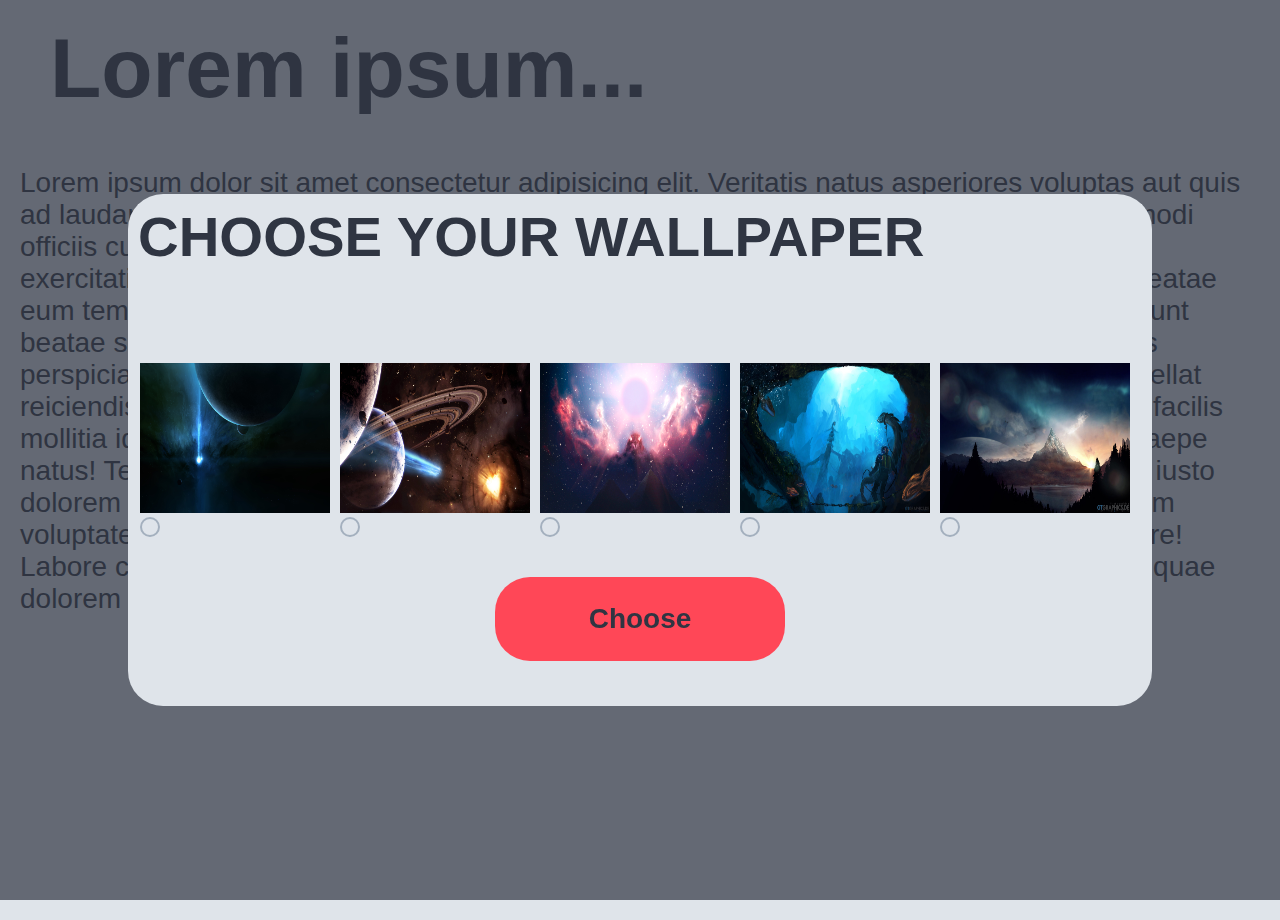
<file: JScookies/index.html>
<!DOCTYPE html>
<html lang="en">

<head>
    <meta charset="UTF-8">
    <meta http-equiv="X-UA-Compatible" content="IE=edge">
    <meta name="viewport" content="width=device-width, initial-scale=1.0">
    <link rel="shortcut icon" href="#" />
    <link rel="stylesheet" href="style.css">
    <title>Choose Your background</title>
</head>

<body>
    <h1>Lorem ipsum...</h1>
    <p>Lorem ipsum dolor sit amet consectetur adipisicing elit. Veritatis natus asperiores voluptas aut quis ad laudantium debitis non eveniet impedit ea dicta culpa pariatur, nulla atque, perspiciatis modi officiis cum itaque, accusamus possimus eligendi
        odio. Architecto sed, optio explicabo exercitationem hic tempore distinctio nisi praesentium eveniet eaque, iste quas molestiae beatae eum tempora magni quos aut qui laborum assumenda dolorem veniam. Accusantium deserunt beatae sit nulla quae
        eius suscipit natus consequuntur nobis aliquid error omnis repellendus perspiciatis dolor quos exercitationem mollitia, voluptate libero nostrum itaque ipsa quia repellat reiciendis? Corrupti nihil alias magni adipisci exercitationem nobis atque
        accusantium quas facilis mollitia id delectus incidunt, numquam asperiores cumque quam earum eligendi, at libero saepe natus! Tempore esse sint animi labore consequatur! Quas tempore natus omnis? Commodi iusto dolorem debitis sequi repellendus
        iure tempora deserunt nobis sapiente maxime culpa harum voluptatem vel, alias consequuntur! Aut labore similique ipsum tenetur? Laudantium, tempore! Labore consectetur consequatur aliquid quas aut libero! Voluptatem, rem sint? Pariatur iste quae
        dolorem dolor, minima mollitia repudiandae voluptate optio.</p>

    <div class="popUp" id="popup">
        <div class="overLay" id="Overlay"></div>
        <div class="content" id="Content">
            <h2>Choose Your Wallpaper</h2>
            <ul>
                <li>
                    <label for="myRadioID1" class="radio">
                        <img src="1920x1080.jpg" alt="">
                    <input type="radio" name="myRadioField" id="myRadioID1" class="radioInput"value="1920x1080">
                    <div class="radioCircle">

                    </div>
                    
                    </label>
                </li>
                <li>
                    <label for="myRadioID2" class="radio">
                        <img src="1920x1080web.jpg" alt="">
                    <input type="radio" name="myRadioField" id="myRadioID2" class="radioInput" value="1920x1080web">
                    <div class="radioCircle">

                    </div>
                    
                    </label>
                </li>
                <li>
                    <label for="myRadioID3" class="radio">
                        <img src="Ra-1920x1080.jpg" alt="">
                    <input type="radio" name="myRadioField" id="myRadioID3" class="radioInput"value="Ra-1920x1080">
                    <div class="radioCircle">

                    </div>
                    
                </label>
                </li>
                <li>
                    <label for="myRadioID4" class="radio">
                        <img src="Underwater1920x1080.jpg" alt="">
                    <input type="radio" name="myRadioField" id="myRadioID4" class="radioInput"value="Underwater1920x1080">
                    <div class="radioCircle">

                    </div>
                    
                    </label>
                </li>
                <li>
                    <label for="myRadioID5" class="radio">
                        <img src="wallpaper-firstsunshine1920x1080.jpg" alt="">
                    <input type="radio" name="myRadioField" id="myRadioID5" class="radioInput"value="wallpaper-firstsunshine1920x1080">
                    <div class="radioCircle">

                    </div>
                    
                    </label>
                </li>
            </ul>
            <button class="chooseWallpaper" onclick="setCookie()">Choose</button>
        </div>
    </div>
    <button class="revert" id="revertButton" onclick="deleteCookie()">Revert Back</button>
</body>
<script>
    function checkCookies() {
        let cookie = document.cookie.split(';');
        for (let i = 0; i < cookie.length; i++) {
            const split = cookie[i].split('=');
            console.log(split[1])

            if ((split[0] === 'FavBackgroundImgName')) {
                revertBack(split[1].trim());
                return;
            }
        }
        document.cookie = "FavBackgroundImgName=";

    }

    function setCookie() {
        let radio = document.getElementsByName("myRadioField");
        for (let i = 0; i < radio.length; i++) {
            if (radio[i].checked) {
                document.cookie = "FavBackgroundImgName=" + radio[i].value + ";";
                console.log(radio[i].value);
                setBackground(radio[i].value);
                break;
            }
        }
    }

    function revertBack(idk) {
        let y = "url('";
        document.querySelector("body").style.background = "#f1f2f6";
        document.querySelector("body").style.backgroundImage = "";
        document.getElementById('popup').style.visibility = 'visible';
        document.getElementById('Overlay').style.visibility = 'visible';
        document.getElementById('Content').style.visibility = 'visible';
        document.getElementById('revertButton').style.visibility = 'hidden';
        document.querySelector("body").style.color = "#2f3542";
    }

    function setBackground(picture) {
        let y = "url('";
        document.body.style.backgroundImage = y + picture + ".jpg')";
        document.body.style.backgroundRepeat = "no-repeat";
        document.getElementById('popup').style.visibility = 'hidden';
        document.getElementById('Overlay').style.visibility = 'hidden';
        document.getElementById('Content').style.visibility = 'hidden';
        document.querySelector("body").style.color = "#ced6e0";
        document.getElementById('revertButton').style.visibility = 'visible';
        console.log(y + picture + ".jpg");
    }

    function deleteCookie() {
        document.cookie = "FavBackgroundImgName=";
        checkCookies();
    }
</script>

</html>
</file>
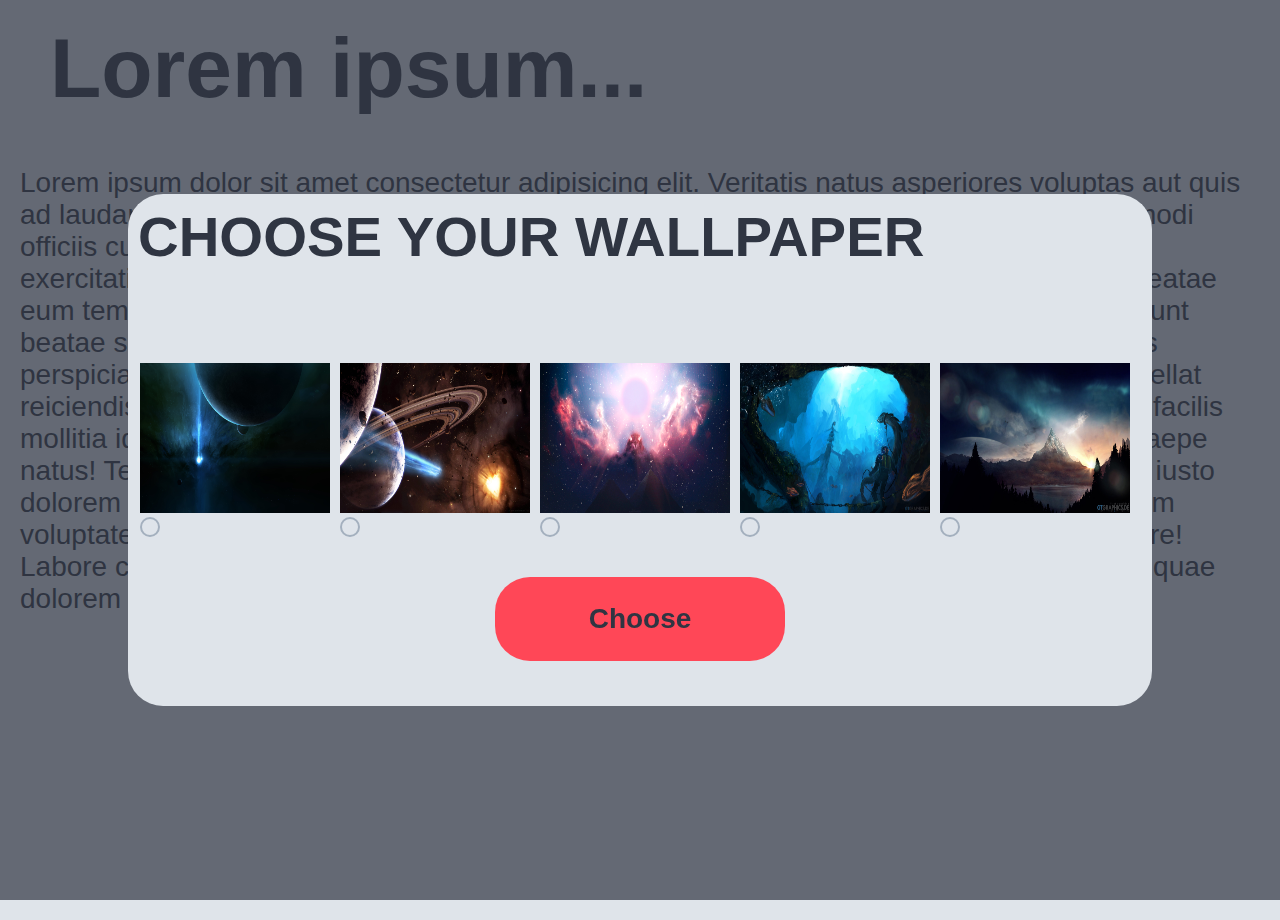
<file: localStorage/index.html>
<!DOCTYPE html>
<html lang="en">

<head>
    <meta charset="UTF-8">
    <meta http-equiv="X-UA-Compatible" content="IE=edge">
    <meta name="viewport" content="width=device-width, initial-scale=1.0">
    <link rel="shortcut icon" href="#" />
    <link rel="stylesheet" href="style.css">
    <title>Choose Your background</title>
</head>

<body onload="storageInit()">
    <h1>Lorem ipsum...</h1>
    <p>Lorem ipsum dolor sit amet consectetur adipisicing elit. Veritatis natus asperiores voluptas aut quis ad laudantium debitis non eveniet impedit ea dicta culpa pariatur, nulla atque, perspiciatis modi officiis cum itaque, accusamus possimus eligendi
        odio. Architecto sed, optio explicabo exercitationem hic tempore distinctio nisi praesentium eveniet eaque, iste quas molestiae beatae eum tempora magni quos aut qui laborum assumenda dolorem veniam. Accusantium deserunt beatae sit nulla quae
        eius suscipit natus consequuntur nobis aliquid error omnis repellendus perspiciatis dolor quos exercitationem mollitia, voluptate libero nostrum itaque ipsa quia repellat reiciendis? Corrupti nihil alias magni adipisci exercitationem nobis atque
        accusantium quas facilis mollitia id delectus incidunt, numquam asperiores cumque quam earum eligendi, at libero saepe natus! Tempore esse sint animi labore consequatur! Quas tempore natus omnis? Commodi iusto dolorem debitis sequi repellendus
        iure tempora deserunt nobis sapiente maxime culpa harum voluptatem vel, alias consequuntur! Aut labore similique ipsum tenetur? Laudantium, tempore! Labore consectetur consequatur aliquid quas aut libero! Voluptatem, rem sint? Pariatur iste quae
        dolorem dolor, minima mollitia repudiandae voluptate optio.</p>

    <div class="popUp" id="popup">
        <div class="overLay" id="Overlay"></div>
        <div class="content" id="Content">
            <h2>Choose Your Wallpaper</h2>
            <ul>
                <li>
                    <label for="myRadioID1" class="radio">
                        <img src="1920x1080.jpg" alt="">
                    <input type="radio" name="myRadioField" id="myRadioID1" class="radioInput"value="1920x1080">
                    <div class="radioCircle">

                    </div>
                    
                    </label>
                </li>
                <li>
                    <label for="myRadioID2" class="radio">
                        <img src="1920x1080web.jpg" alt="">
                    <input type="radio" name="myRadioField" id="myRadioID2" class="radioInput" value="1920x1080web">
                    <div class="radioCircle">

                    </div>
                    
                    </label>
                </li>
                <li>
                    <label for="myRadioID3" class="radio">
                        <img src="Ra-1920x1080.jpg" alt="">
                    <input type="radio" name="myRadioField" id="myRadioID3" class="radioInput"value="Ra-1920x1080">
                    <div class="radioCircle">

                    </div>
                    
                </label>
                </li>
                <li>
                    <label for="myRadioID4" class="radio">
                        <img src="Underwater1920x1080.jpg" alt="">
                    <input type="radio" name="myRadioField" id="myRadioID4" class="radioInput"value="Underwater1920x1080">
                    <div class="radioCircle">

                    </div>
                    
                    </label>
                </li>
                <li>
                    <label for="myRadioID5" class="radio">
                        <img src="wallpaper-firstsunshine1920x1080.jpg" alt="">
                    <input type="radio" name="myRadioField" id="myRadioID5" class="radioInput"value="wallpaper-firstsunshine1920x1080">
                    <div class="radioCircle">

                    </div>
                    
                    </label>
                </li>
            </ul>
            <button class="chooseWallpaper" onclick="saveToStorage()">Choose</button>
        </div>
    </div>
    <button class="revert" id="revertButton" onclick="deleteBackground()">Revert Back</button>
</body>
<script>
    function setBackground(pic) {
        let picRef = "url('" + pic + ".jpg')";
        document.querySelector("body").style.backgroundImage = picRef;
        document.getElementById('popup').style.visibility = 'hidden';
        document.getElementById('Overlay').style.visibility = 'hidden';
        document.getElementById('Content').style.visibility = 'hidden';
        document.querySelector("body").style.color = "#ced6e0";
        document.getElementById('revertButton').style.visibility = 'visible';
    }

    function storageInit() {
        let s = localStorage.getItem("FavBackgroundImgName");
        if (s == null) {
            localStorage.setItem("FavBackgroundImgName", "");
        } else {
            setBackground(s);
        }
    }

    function saveToStorage() {
        let radio = document.getElementsByName("myRadioField");
        for (let i = 0; i < radio.length; i++) {
            if (radio[i].checked) {
                localStorage.setItem("FavBackgroundImgName", radio[i].value);
                setBackground(radio[i].value);
                break;
            }
        }
    }



    function deleteBackground() {
        localStorage.clear("FavBackgroundImgName");
        document.querySelector("body").style.background = "#f1f2f6";
        document.getElementById('popup').style.visibility = 'visible';
        document.getElementById('Overlay').style.visibility = 'visible';
        document.getElementById('Content').style.visibility = 'visible';
        document.querySelector("body").style.color = "#2f3542";
        document.getElementById('revertButton').style.visibility = 'hidden';
    }
</script>

</html>
</file>
<file: JScookies/style.css>
* {
    margin: 0;
    padding: 0;
    font-family: 'Segoe UI', Tahoma, Geneva, Verdana, sans-serif;
    background: #dfe4ea;
    color: #2f3542;
}

body {
    padding: 0;
    margin: 0;
    height: 100vh;
}

h1 {
    margin: 20px 0px 0px 50px;
    font-size: 5.25rem;
    background-color: transparent;
}

p {
    margin: 40px 0 0 10px;
    padding: 10px;
    font-size: 1.75rem;
    background-color: transparent;
}

ul li {
    list-style: none;
}

.popUp .overLay {
    position: fixed;
    top: 0;
    left: 0;
    height: 100vh;
    width: 100vw;
    background-color: rgba(47, 53, 66, 0.7);
    z-index: 1;
}

.popUp .content {
    position: absolute;
    top: 50%;
    left: 50%;
    transform: translate(-50%, -50%);
    background-color: #dfe4ea;
    width: 1024px;
    height: 512px;
    border-radius: 35px;
    z-index: 2;
}

.popUp .content ul {
    display: flex;
    position: absolute;
    top: 50%;
    left: 50%;
    transform: translate(-50%, -50%);
}

.popUp .content h2 {
    margin: 10px;
    font-size: 3.52rem;
    text-align: left;
    text-transform: uppercase;
}

.radio {
    display: block;
    align-items: center;
    cursor: pointer;
    margin-right: 10px;
}

.radioInput {
    display: none;
}

.radioCircle {
    width: 1.25em;
    height: 1.25em;
    border: 2px solid #a4b0be;
    border-radius: 50%;
    margin-right: 10px;
    box-sizing: border-box;
    padding: 2px;
}

.radioCircle::after {
    content: "";
    width: 100%;
    height: 100%;
    display: block;
    background-color: #ff4757;
    border-radius: 50%;
    transform: scale(0);
    transition: transform 0.15s;
}

.radioInput:checked+.radioCircle::after {
    transform: scale(1);
}

img {
    width: 190px;
    height: 150px;
}

.chooseWallpaper {
    position: absolute;
    bottom: 0.5%;
    left: 50%;
    transform: translate(-50%, -50%);
    outline: none;
    padding: 25px;
    width: 290px;
    border: 1px solid transparent;
    background-color: #ff4757;
    color: #2f3542;
    font-size: 1.75rem;
    font-weight: bolder;
    border-radius: 35px;
}

.revert {
    position: absolute;
    bottom: 15%;
    left: 50%;
    transform: translate(-50%, -50%);
    outline: none;
    padding: 25px;
    width: 290px;
    border: 1px solid transparent;
    background-color: #ff4757;
    color: #2f3542;
    font-size: 1.75rem;
    font-weight: bolder;
    border-radius: 35px;
    visibility: hidden;
}
</file>
<file: localStorage/style.css>
* {
    margin: 0;
    padding: 0;
    font-family: 'Segoe UI', Tahoma, Geneva, Verdana, sans-serif;
    background: #dfe4ea;
    color: #2f3542;
}

body {
    padding: 0;
    margin: 0;
    height: 100vh;
}

h1 {
    margin: 20px 0px 0px 50px;
    font-size: 5.25rem;
    background-color: transparent;
}

p {
    margin: 40px 0 0 10px;
    padding: 10px;
    font-size: 1.75rem;
    background-color: transparent;
}

ul li {
    list-style: none;
}

.popUp .overLay {
    position: fixed;
    top: 0;
    left: 0;
    height: 100vh;
    width: 100vw;
    background-color: rgba(47, 53, 66, 0.7);
    z-index: 1;
}

.popUp .content {
    position: absolute;
    top: 50%;
    left: 50%;
    transform: translate(-50%, -50%);
    background-color: #dfe4ea;
    width: 1024px;
    height: 512px;
    border-radius: 35px;
    z-index: 2;
}

.popUp .content ul {
    display: flex;
    position: absolute;
    top: 50%;
    left: 50%;
    transform: translate(-50%, -50%);
}

.popUp .content h2 {
    margin: 10px;
    font-size: 3.52rem;
    text-align: left;
    text-transform: uppercase;
}

.radio {
    display: block;
    align-items: center;
    cursor: pointer;
    margin-right: 10px;
}

.radioInput {
    display: none;
}

.radioCircle {
    width: 1.25em;
    height: 1.25em;
    border: 2px solid #a4b0be;
    border-radius: 50%;
    margin-right: 10px;
    box-sizing: border-box;
    padding: 2px;
}

.radioCircle::after {
    content: "";
    width: 100%;
    height: 100%;
    display: block;
    background-color: #ff4757;
    border-radius: 50%;
    transform: scale(0);
    transition: transform 0.15s;
}

.radioInput:checked+.radioCircle::after {
    transform: scale(1);
}

img {
    width: 190px;
    height: 150px;
}

.chooseWallpaper {
    position: absolute;
    bottom: 0.5%;
    left: 50%;
    transform: translate(-50%, -50%);
    outline: none;
    padding: 25px;
    width: 290px;
    border: 1px solid transparent;
    background-color: #ff4757;
    color: #2f3542;
    font-size: 1.75rem;
    font-weight: bolder;
    border-radius: 35px;
}

.revert {
    position: absolute;
    bottom: 15%;
    left: 50%;
    transform: translate(-50%, -50%);
    outline: none;
    padding: 25px;
    width: 290px;
    border: 1px solid transparent;
    background-color: #ff4757;
    color: #2f3542;
    font-size: 1.75rem;
    font-weight: bolder;
    border-radius: 35px;
    visibility: hidden;
}
</file>
